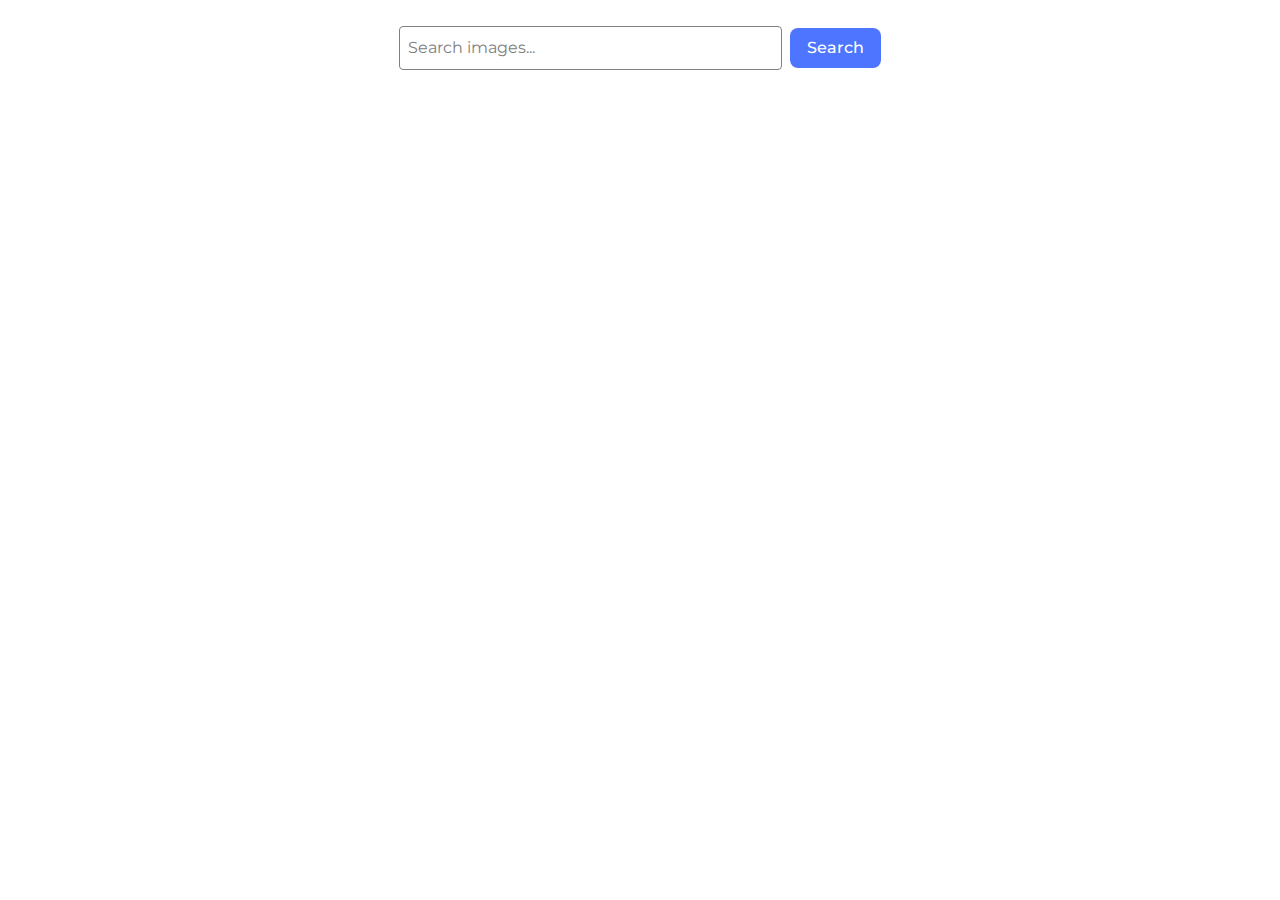
<file: src/index.html>
<!DOCTYPE html>
<html lang="en">
  <head>
    <meta charset="UTF-8" />
    <link rel="icon" type="image/svg+xml" href="/favicon.svg" />
    <meta name="viewport" content="width=device-width, initial-scale=1.0" />
    <title>Galery App</title>
    <link rel="stylesheet" href="./css/styles.css" />
    <link rel="preconnect" href="https://fonts.googleapis.com">
<link rel="preconnect" href="https://fonts.gstatic.com" crossorigin>
<link href="https://fonts.googleapis.com/css2?family=Montserrat:ital,wght@0,100..900;1,100..900&display=swap" rel="stylesheet">
  </head>
  <body class="container">

    <main>
      <form class="search-form" name="form">
        <input class="form-input" name="searchQuery" placeholder="Search images...">
        <button class="submit-button">Search</button>
      </form>
      <span class="loader"></span>
    </main>
    <ul class="gallery">
</ul>
    <script type="module" src="./main.js"></script>
  </body>
</html>
</file>
<file: src/css/styles.css>
body {  
    font-family: 'Montserrat', sans-serif;  
}
  .search-form { 
    margin: 0 auto;
    display: flex;
    align-items: center;
    justify-content: center;
    margin-bottom: 62px;
    position:relative;

}
input {
    width: 371px;
    height: 40px;
    border-radius: 4px;
    border: 1px solid #808080;
line-height: 24px;
padding-left: 8px;
}
input::placeholder {
    font-family: "Montserrat";
font-weight: 400;
font-size: 16px;
line-height: 24px;
letter-spacing: 4%;
color: #808080;
}
input:active {
    border-color: #4E75FF;
}
input:hover {
    border-color: #000000;
}
button {
    width: 91px;
    height: 40px;
    border-radius: 8px;
    border: none;
    cursor: pointer;
    margin-left: 8px;
    text-align: center;
    background-color: #4E75FF;
    font-family: "Montserrat";
font-weight: 500;
font-size: 16px;
line-height: 24px;
letter-spacing: 4%;
color:#fff;

}

button:hover {
    background-color: #6C8CFF;
}

.container {
width: 1128px;
margin: 0 auto;
padding-top: 26px;
padding-bottom: 26px;

}
.wrapper {
width: 360px;
}
.gallery-image {
    width: 100%;
    height: 152px;
object-fit: cover;
}
ul {
    list-style: none;
display: flex;
flex-wrap: wrap;
gap: 24px;
margin: 0;
padding: 0;


}
p {
    margin: 0;
}
.details {
    display: flex;
    justify-content: space-around;
    
}
.detail-info {
font-family: "Montserrat";
font-weight: 600;
font-size: 12px;
line-height: 16px;
letter-spacing: 4%;
color: #2E2F42;
text-align: center;
}
.detail-info span {
text-align: center;
font-family: "Montserrat";
font-weight: 400;
font-size: 12px;
line-height: 24px;
letter-spacing: 4%;
color: #2E2F42;
}
.loader {
    display: none;
    position: absolute;
    top: 10%;
    left: 47%;
        transform: rotateZ(45deg);
        perspective: 1000px;
        border-radius: 50%;
        width: 48px;
        height: 48px;
        color: #0F555A;
      }
        .loader:before,
        .loader:after {
          content: '';
          display: block;
          position: absolute;
          top: 0;
          left: 0;
          width: inherit;
          height: inherit;
          border-radius: 50%;
          transform: rotateX(70deg);
          animation: 1s spin linear infinite;
        }
        .loader:after {
          color: #FF3D00;
          transform: rotateY(70deg);
          animation-delay: .4s;
        }

      @keyframes rotate {
        0% {
          transform: translate(-50%, -50%) rotateZ(0deg);
        }
        100% {
          transform: translate(-50%, -50%) rotateZ(360deg);
        }
      }

      @keyframes rotateccw {
        0% {
          transform: translate(-50%, -50%) rotate(0deg);
        }
        100% {
          transform: translate(-50%, -50%) rotate(-360deg);
        }
      }

      @keyframes spin {
        0%,
        100% {
          box-shadow: .2em 0px 0 0px currentcolor;
        }
        12% {
          box-shadow: .2em .2em 0 0 currentcolor;
        }
        25% {
          box-shadow: 0 .2em 0 0px currentcolor;
        }
        37% {
          box-shadow: -.2em .2em 0 0 currentcolor;
        }
        50% {
          box-shadow: -.2em 0 0 0 currentcolor;
        }
        62% {
          box-shadow: -.2em -.2em 0 0 currentcolor;
        }
        75% {
          box-shadow: 0px -.2em 0 0 currentcolor;
        }
        87% {
          box-shadow: .2em -.2em 0 0 currentcolor;
        }
      }
   
.visible {
    display: block;
};
</file>
